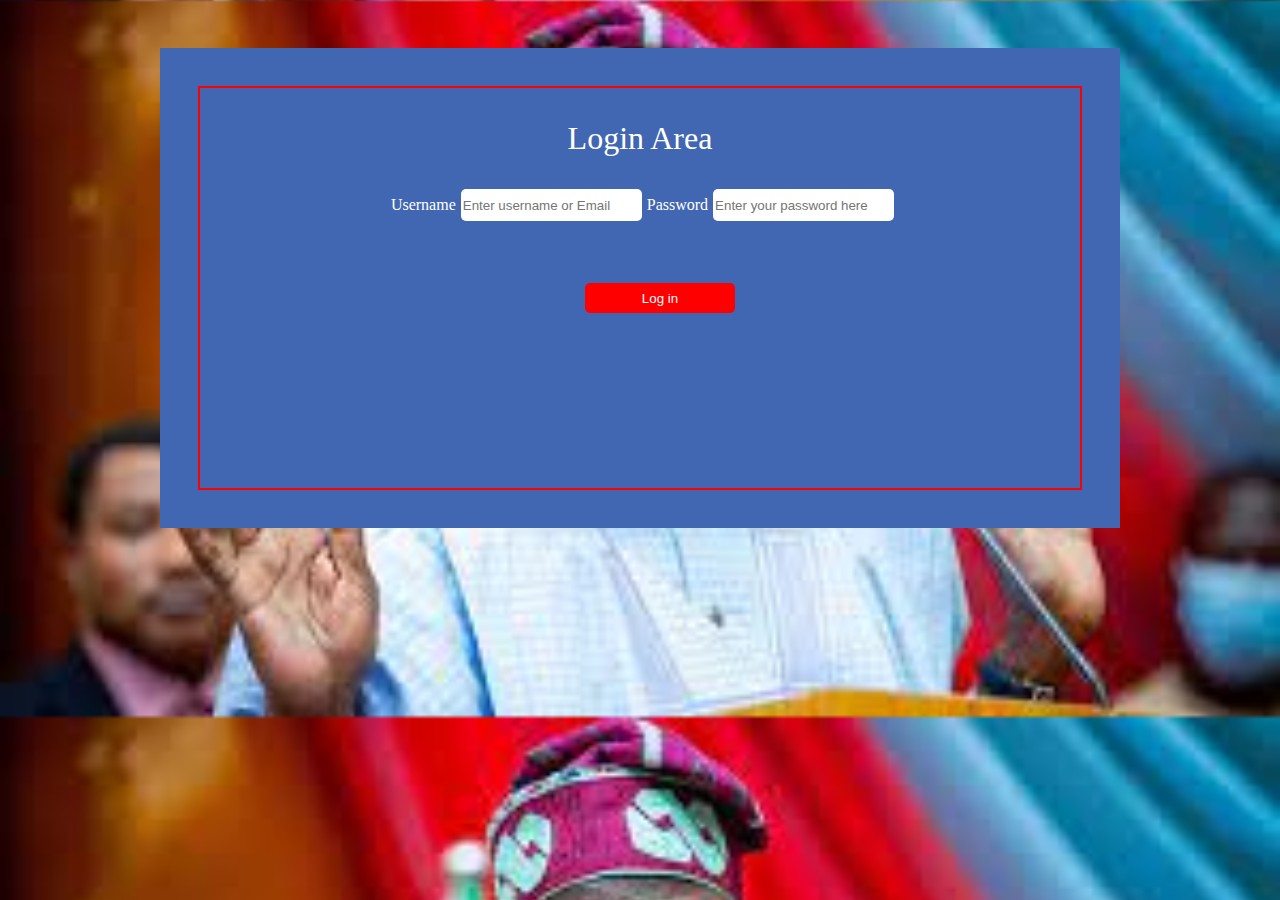
<file: index.html>
<!DOCTYPE html>
<html lang="en">
<head>
    <meta charset="UTF-8">
    <meta http-equiv="X-UA-Compatible" content="IE=edge">
    <meta name="viewport" content="width=device-width, initial-scale=1.0">
    <link rel="stylesheet" href="style.css">
    <title>signUP</title>
</head>
<body>
    <div class="container">
        <div class="content">
            <p>login area</p>
            <div class="inputs">
             <label for="username  ">Username </label>
             <input type="email" id="username" placeholder="Enter username or Email">
             <label for="password"> Password</label>
             <input type="password" id="password" placeholder="Enter your password here">
           </div>
        <div class="btn"><button>Log in</button></div>
        </div> 
    </div> 
</body>
</html>
</file>
<file: style.css>
body{
    margin: 0;
    padding: 0;
}
body{
    width: 90vw;
    height: 40vh;
    background: url(download.jpg);
    background-size: cover;
    /* background: red; */
}
body .container{
    display: flex;
    flex-direction: row;
    background: #4267B2;
    width: 60rem;
    height: 30rem;
    justify-content: center;
    align-items: center;
    margin: 10rem;
    margin-top: 3rem;
    /* top: 50%;
    left: 50%;
    transform: translate(-50%, -50%); */

}
.container:hover{
    width: 61rem;
    height: 31rem;
    /* box-shadow: 40px solid black; */
}
.container .content{
    border: 2px solid red;
    width: 55rem;
    height: 25rem;

}
.content .inputs{
    display: flex;
    justify-content: center;
    align-items: center;
}
p{
    top:50%;
    text-align: center;
    text-transform: capitalize;
    font-size: 2rem;
    color: white;
}
.inputs label{
    text-transform: capitalize;
    margin: 5px;
    color: white;
    /* background: red; */
}
input[type="email"],[type="password"]{  
    border-radius: 5px;
    border:none;
    height: 30px;
    transition: width 5s;

}
input:focus{
    outline: none;
    width: 15rem;
   

}
.btn{
    border: none;
    border-radius: 5px;
    text-align: center;
    margin-top: 2rem;
    margin-left:-10rem ;
}
button{
    margin-left: 200px;
    margin-top: 30px;
    width: 150px;
    height: 30px;
    border-radius: 5px;
    background: red;
    border: none;
    color: white;

}
button:hover{
    background: white;
    color: #4267B2;
}
</file>
